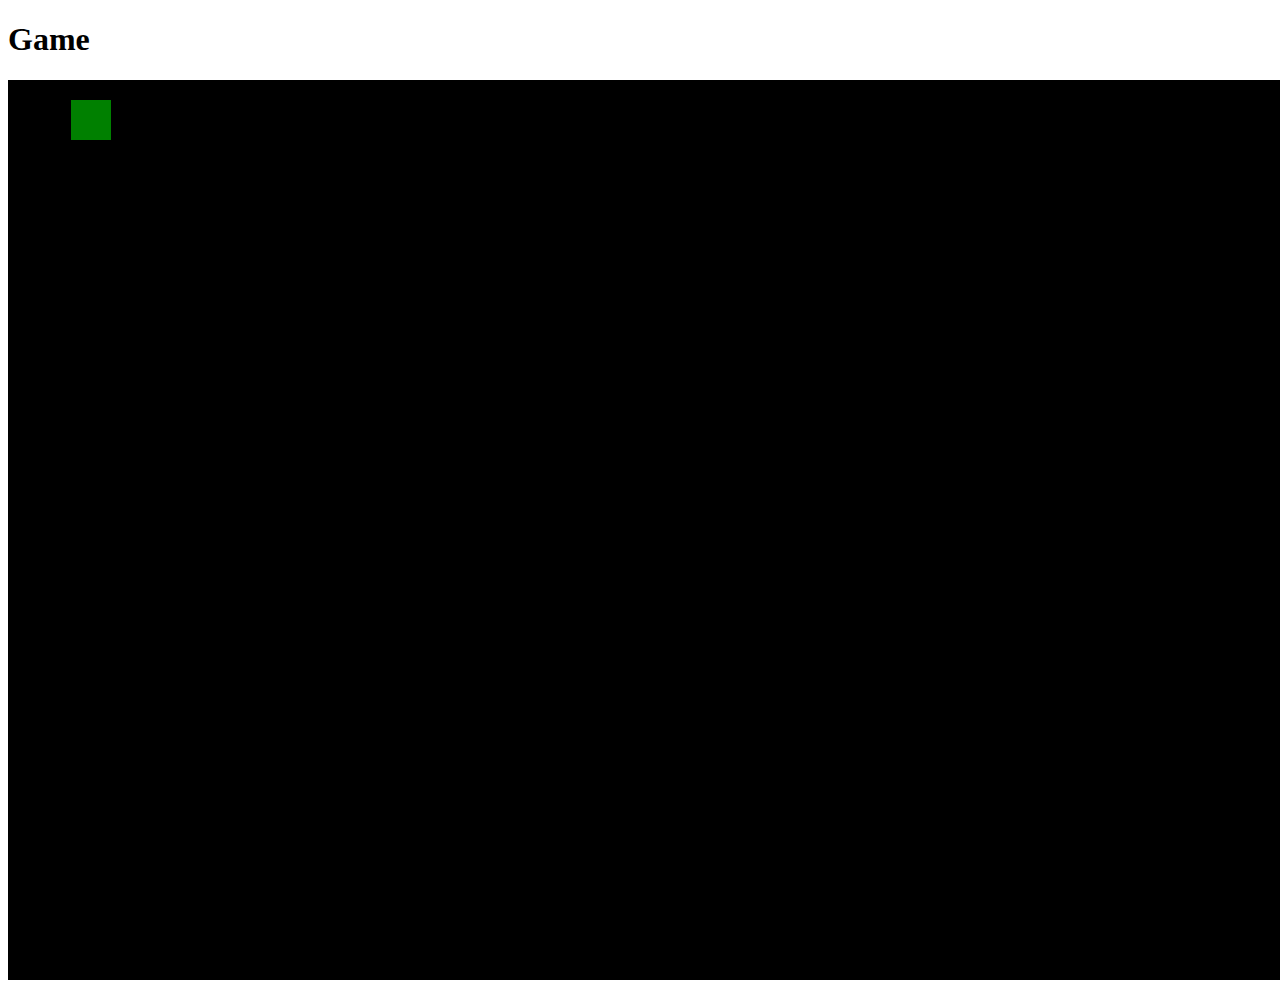
<file: index.html>
<!DOCTYPE html>
<html>
<head>
    <meta charset='utf-8'>
    <meta http-equiv='X-UA-Compatible' content='IE=edge'>
    <title>Game </title>
    <meta name='viewport' content='width=device-width, initial-scale=1'>
    <link rel='stylesheet' type='text/css' media='screen' href='main.css'>
   
</head>
<body>
    <h1>Game</h1>
    <canvas id="canvas"></canvas>
    
</body>
<script src='main.js'></script>
</html>
</file>
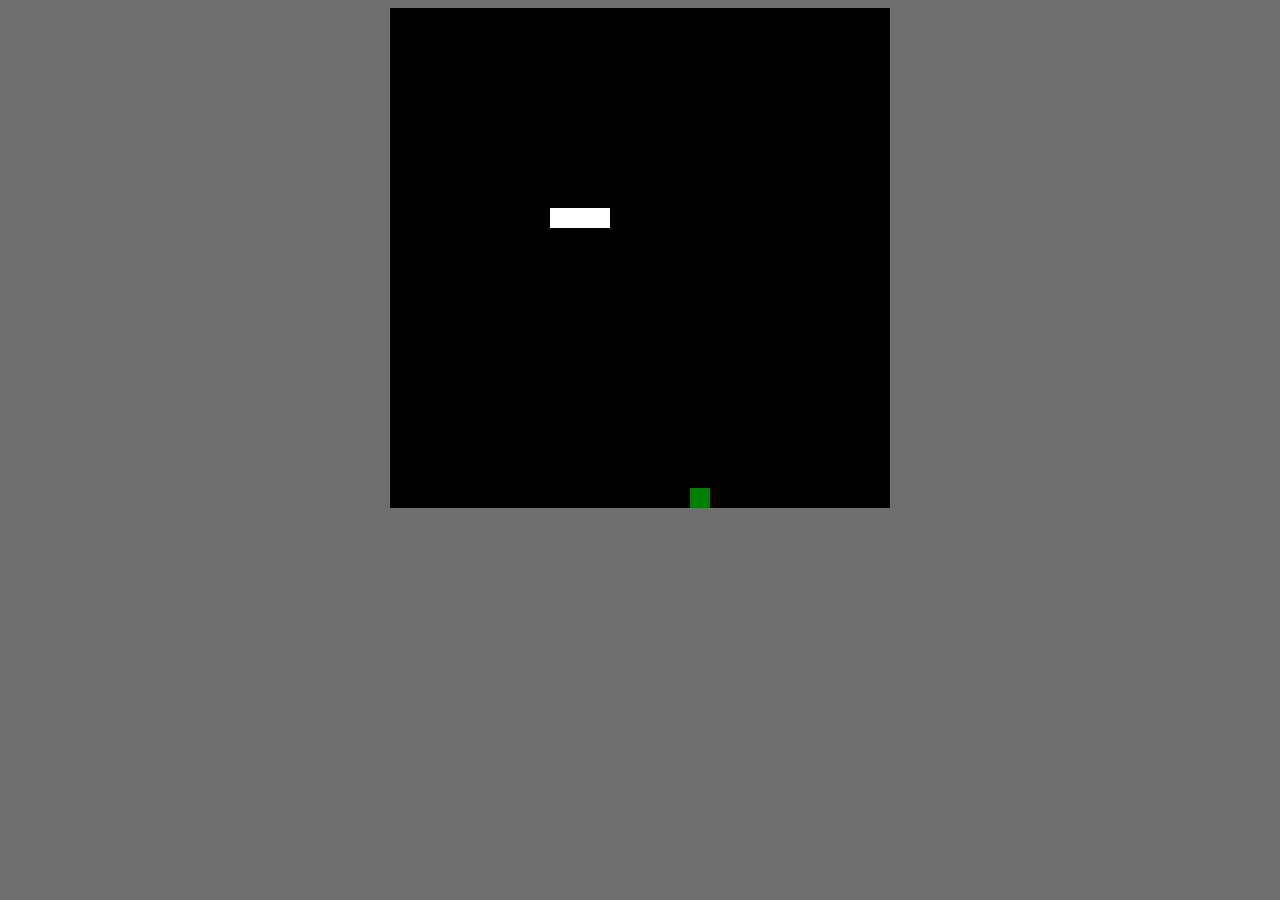
<file: onlinegamecode/game.html>
<!DOCTYPE html>
<html lang="en">
<head>
    <meta charset="UTF-8">
    <meta http-equiv="X-UA-Compatible" content="IE=edge">
    <meta name="viewport" content="width=device-width, initial-scale=1.0">
    <title>Snake Game by Code with Nizami</title>
    <style>
      body{
          background-color: rgb(110, 110, 110);
      }
      .canvas{
          border: 15px solid rgb(48, 47, 47);
          border-radius: 10px;
      }
    </style>
</head>
<body>
    <center>
    <canvas id="canvas"></canvas>
</center>
    <script>
        const BG_COLOR = "black";
        const SNAKE_COLOR = "white";
        const FOOD_COLOR = "green";
        const canvas = document.getElementById("canvas");
        const ctx = canvas.getContext('2d');
        canvas.width = canvas.height = 500;
        const FR = 10;
        const S = 20;
        const T = canvas.width / S;
        let pos, vel, food, snake;
        function init(){
            pos = {x: 10, y: 10};
            vel = {x: 0, y: 0};
            snake = [
            {x: 8, y: 10},
            {x: 9, y: 10},
            {x: 10, y: 10},
            ]
            randomFood();
        }
        init();
        function randomFood(){
            food = {
               x: Math.floor(Math.random() * T),
               y: Math.floor(Math.random() * T), 
            }
            for(let cell of snake){
                if(cell.x === food.x && food.y === cell.y){
                   return randomFood(); 
                }
            }
        }
        document.addEventListener('keydown', keydown);
        function keydown(e){
            switch(e.keyCode){
                //a
                case 65: {
                    return vel = {x: -1, y: 0}
                }
                //w
                case  87: {
                    return vel = {x: 0, y: -1}
                }
                //a
                case 	68: {
                    return vel = {x: 1, y: 0}
                }
                //s
                case 83: {
                    return vel = {x: 0, y: 1}
                }
            }
        }
        setInterval(() => {
            requestAnimationFrame(gameLoop);
        }, 1000 /FR);
        function gameLoop(){
            ctx.fillStyle = BG_COLOR;
            ctx.fillRect(0, 0, canvas.width, canvas.height);
            ctx.fillStyle = SNAKE_COLOR;
            for(let cell of snake){
                ctx.fillRect(cell.x*S, cell.y*S, S,S);
            }
            ctx.fillStyle = FOOD_COLOR;
            ctx.fillRect(food.x*S, food.y*S,S,S);
            pos.x += vel.x;
            pos.y += vel.y;
            if(pos.x < 0 || pos.x > T || pos.y < 0 || pos.y > T) {
                init();
            }
            if(food.x === pos.x && food.y === pos.y){
                snake.push({...pos});
                pos.x += vel.x;
                pos.y += vel.y;
                randomFood();
            }
            if(vel.x || vel.y){
                for(let cell of snake){
                    if(cell.x === pos.x && cell.y === pos.y) {
                        alert("body is touched");
                        return init();
                    }
                }
                snake.push({...pos});
                snake.shift();
            }
        }
    </script>
</body>
</html>
</file>
<file: main.css>
#canvas
{

    background-color: black;
    /* height:600px;
    width: 40%;
    margin-left: 30%; */
}
</file>
